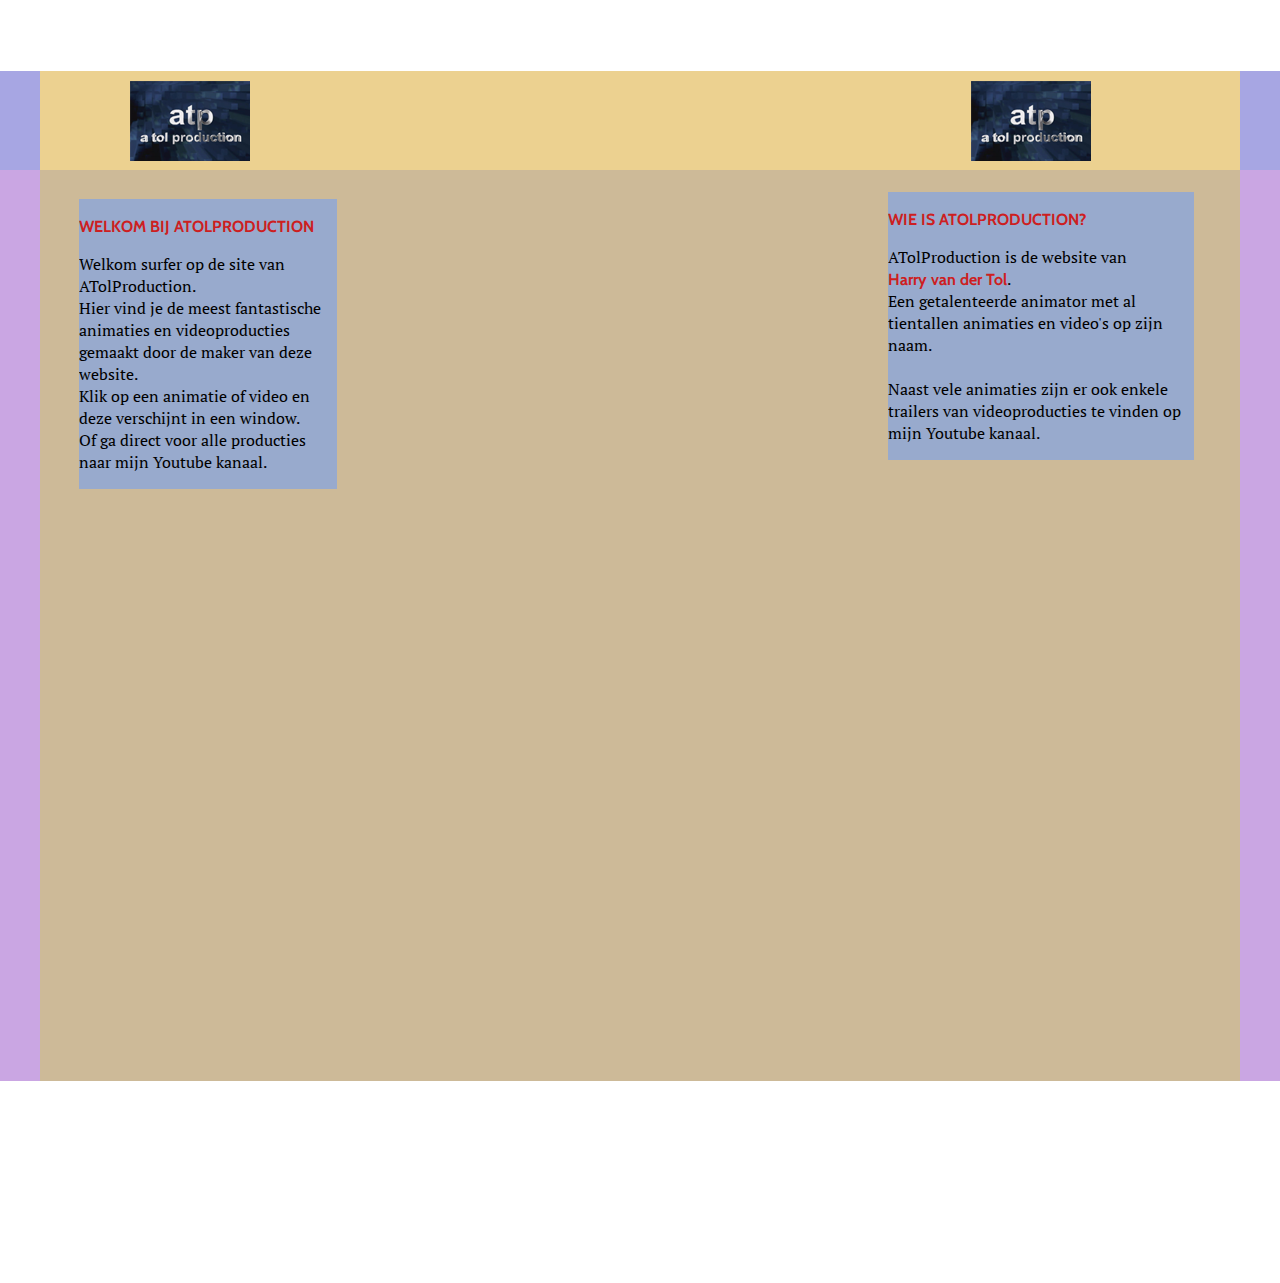
<file: index.html>
<!doctype html><html class="silex-runtime" lang=""><head>
    <meta charset="UTF-8">
    <!-- generator meta tag -->
    <!-- leave this for stats and Silex version check -->
    <meta name="generator" content="Silex v2.2.10">
    <!-- End of generator meta tag -->
    <script type="text/javascript" src="js/jquery.js"></script>
    
    
    <script type="text/javascript" src="js/front-end.js"></script>
    <link rel="stylesheet" href="css/normalize.css">
    <link rel="stylesheet" href="css/front-end.css">

    
    <script type="text/javascript" class="silex-script"></script>
    
    <title> - Page 1</title>
    

    
<meta name="viewport" content="width=device-width, initial-scale=1"><meta name="website-width" content="1200"><meta name="hostingProvider" content="ghpages"><link href="https://fonts.googleapis.com/css2?family=Cabin&amp;display=swap" rel="stylesheet" class="silex-custom-font"><link href="https://fonts.googleapis.com/css?family=Roboto" rel="stylesheet" class="silex-custom-font"><meta name="websiteUrl" content="https://keestroep.github.io/rotzooi/"><link href="css/styles.css" rel="stylesheet" type="text/css"> <link rel="stylesheet" type="text/css" href="css/main.css">

<div id="container">
	<div class="top_regel">
		<div class="right"> </div>
	</div>

</div><style>body { opacity: 0; transition: .25s opacity ease; }</style></head>

<body class="body-initial all-style enable-mobile silex-runtime silex-published" data-silex-type="container-element" style="">
    <div class="silex-pages">
        

        <a id="page-page-1" data-silex-type="page-element" class="page-element page-link-active" href="./">Page 1</a></div>









    <div data-silex-type="container-element" class="container-element editable-style silex-id-1478366444112-1 section-element" style="">
        <div data-silex-type="container-element" class="editable-style silex-element-content silex-id-1478366444112-0 silex-container-content container-element website-width"><div data-silex-type="image-element" class="editable-style silex-id-1592409433095-0 image-element" style=""><img src="assets/atp.png" class="silex-element-content"></div><div data-silex-type="image-element" class="editable-style image-element silex-id-1592409445562-1" style=""><img src="assets/atp.png" class="silex-element-content"></div></div>
    </div>
    <div data-silex-type="container-element" class="container-element editable-style silex-id-1474394621033-3 section-element" style="">
        <div data-silex-type="container-element" class="editable-style silex-element-content silex-id-1474394621032-2 silex-container-content container-element website-width" style=""><div data-silex-type="text-element" class="editable-style silex-id-1592205620463-17 text-element" style=""><div class="silex-element-content normal"> <p><b>WELKOM BIJ ATOLPRODUCTION</b></p><p>Welkom surfer op de site van ATolProduction.<br>Hier vind je de meest fantastische animaties en videoproducties gemaakt door de maker van deze website.<br>Klik op een animatie of video en deze verschijnt in een window.<br>Of ga direct voor alle producties naar mijn Youtube kanaal.</p><span class="_wysihtml-temp-caret-fix" style="position: absolute; display: block; min-width: 1px; z-index: 99999;">﻿</span></div></div><div data-silex-type="text-element" class="editable-style text-element silex-id-1592206745947-18" style=""><div class="silex-element-content normal"> <p><b>WIE IS ATOLPRODUCTION?</b></p><p>ATolProduction is de website van<br><b>Harry van der Tol</b>.<br>Een getalenteerde animator met al tientallen animaties en video's op zijn naam.<br><br>Naast vele animaties zijn er ook enkele trailers van videoproducties te vinden op mijn Youtube kanaal.</p><span class="_wysihtml-temp-caret-fix" style="position: absolute; display: block; min-width: 1px; z-index: 99999;">﻿</span></div></div></div>
    </div>
    <div data-silex-type="container-element" class="container-element editable-style silex-id-1478366450713-3 section-element" style="">
        <div data-silex-type="container-element" class="editable-style silex-element-content silex-id-1478366450713-2 silex-container-content container-element website-width" style="">

            
        </div>
    </div>
















</body></html>
</file>
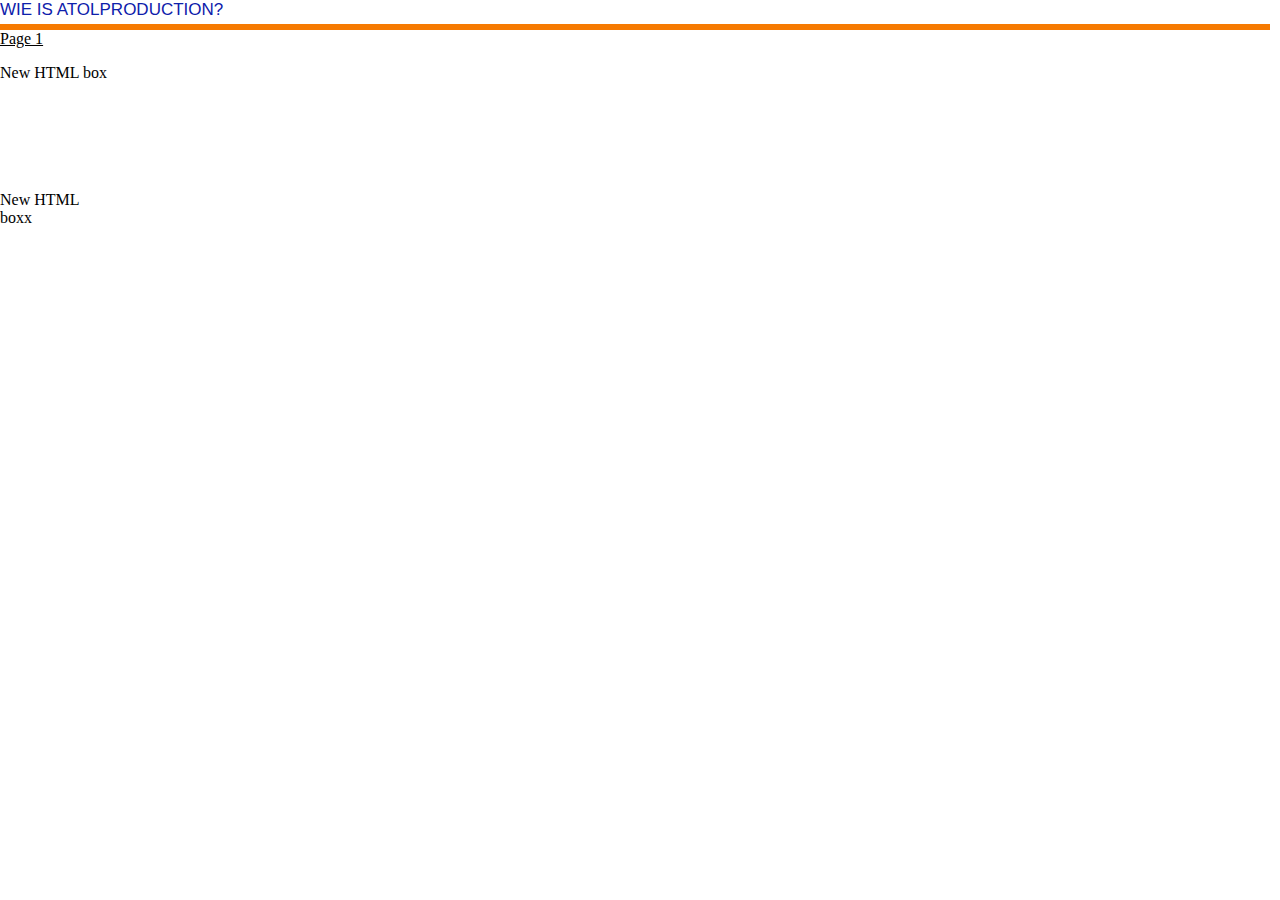
<file: editable_clear.html>
<!DOCTYPE html><html lang="" class="silex-runtime"><head>
    <meta charset="UTF-8">
    <!-- generator meta tag -->
    <!-- leave this for stats and Silex version check -->
    <meta name="generator" content="Silex v2.2.10">
    <!-- End of generator meta tag -->
    <script type="text/javascript" src="https://editor.silex.me/static/2.10/jquery.js" data-silex-static=""></script>
    <script type="text/javascript" src="https://editor.silex.me/static/2.10/jquery-ui.js" data-silex-static=""></script>
    <script type="text/javascript" src="https://editor.silex.me/static/2.10/pageable.js" data-silex-static=""></script>
    <script type="text/javascript" src="https://editor.silex.me/static/2.10/front-end.js" data-silex-static=""></script>
    <link rel="stylesheet" href="https://editor.silex.me/static/2.10/normalize.css" data-silex-static="">
    <link rel="stylesheet" href="https://editor.silex.me/static/2.10/front-end.css" data-silex-static="">

    <style type="text/css" class="silex-style"></style>
    <script type="text/javascript" class="silex-script"></script>
    <style class="silex-inline-styles" type="text/css">.body-initial {background-color: rgba(255,255,255,1);}.silex-id-1592583412492-1 {width: 1392px; min-height: 111px; background-color: rgb(255, 255, 255); top: 64px; left: 98px;}.silex-id-1592583468977-2 {width: 674px; min-height: 79px; background-color: rgb(255, 255, 255); top: 11px; left: 331px;}.silex-id-1592583481824-3 {width: 1220px; min-height: 345px; background-color: rgb(255, 255, 255); top: 242px; left: 98px;}.silex-id-1592583503727-4 {width: 100px; min-height: 100px; background-color: rgb(255, 255, 255); top: 130px; left: 417px;}</style>
    <title></title>
    <script type="text/json" class="silex-json-styles">[{"fonts":[{"family":"'Roboto', sans-serif","href":"https://fonts.googleapis.com/css?family=Roboto"}],"desktop":{"body-initial":{"background-color":"rgba(255,255,255,1)"},"silex-id-1474394605264-1":{"min-height":"100px","width":"100px","top":"100px","left":"100px"},"silex-id-1474394605263-0":{"min-height":"100px","background-color":"transparent"},"silex-id-1474394621032-2":{"min-height":"0px","top":"0px","left":"0px"},"silex-id-1478366450713-2":{"min-height":"0px","top":"0px","left":"0px"},"silex-id-1442914737143-3":{"min-height":"0px","top":"0px","left":"0px","width":"0px"},"silex-id-1478366444112-0":{"min-height":"0px","top":"0px","left":"0px"},"silex-id-1592583412492-1":{"width":"1392px","min-height":"111px","background-color":"rgb(255, 255, 255)","top":"64px","left":"98px"},"silex-id-1592583468977-2":{"width":"674px","min-height":"79px","background-color":"rgb(255, 255, 255)","top":"11px","left":"331px"},"silex-id-1592583481824-3":{"width":"1220px","min-height":"345px","background-color":"rgb(255, 255, 255)","top":"242px","left":"98px"},"silex-id-1592583503727-4":{"width":"100px","min-height":"100px","background-color":"rgb(255, 255, 255)","top":"130px","left":"417px"}},"mobile":{},"prodotypeData":{"component":{},"style":{"all-style":{"className":"all-style","templateName":"text","displayName":"All style","styles":{"desktop":{"normal":{"className":"all-style","pseudoClass":"normal","All":{"font-family":"'Roboto', sans-serif"}}}}}}}}]</script>

    
<style class="silex-prodotype-style" type="text/css" data-style-id="all-style">.text-element > .silex-element-content {font-family: 'Roboto', sans-serif;}</style><link href="https://fonts.googleapis.com/css?family=Roboto" rel="stylesheet" class="silex-custom-font"><meta name="viewport" content="width=device-width, initial-scale=1"><meta name="website-width" content="1200"><style type="text/css" class="silex-style-settings">.website-width {width: 1200px;}</style><meta name="hostingProvider" content="unifile"><!-- Silex HEAD tag do not remove --><link rel="stylesheet" type="text/css" href="css/main.css">
<h1 class="boxtitle schaduw_bl schaduw_br schaduw_ar schaduw_al koplist ">Wie is ATolProduction?</h1>
    <!-- End of Silex HEAD tag do not remove --></head>

<body data-silex-id="body-initial" class="body-initial all-style enable-mobile prevent-draggable prevent-resizable prevent-selectable silex-runtime" data-silex-type="container-element" style="">
    <div class="silex-pages">
        

        <a id="page-page-1" data-silex-type="page-element" class="page-element" href="#!page-page-1">Page 1</a></div>









    
    
    
















<div data-silex-type="container-element" class="editable-style silex-id-1592583412492-1 container-element" data-silex-id="silex-id-1592583412492-1" style=""><div data-silex-type="html-element" class="editable-style silex-id-1592583468977-2 html-element" data-silex-id="silex-id-1592583468977-2" style=""><div class="silex-element-content"><p>New HTML box</p></div></div></div><div data-silex-type="container-element" class="editable-style silex-id-1592583481824-3 container-element" data-silex-id="silex-id-1592583481824-3" style=""><div data-silex-type="html-element" class="editable-style silex-id-1592583503727-4 html-element" data-silex-id="silex-id-1592583503727-4" style=""><div class="silex-element-content"><p>New HTML boxx </p></div></div></div></body></html>
</file>
<file: css/front-end.css>
/**
 * This file holds the basic CSS styles of Silex websites
 */

/* pages */
.page-element{
  display: none;
}
.paged-element{
  display: none;
}
.silex-published .paged-element{
  display: block;
}
/* default style for silex elements */
.editable-style{
  position: absolute;
  box-sizing: content-box; /* this is needed to set the size of elements with a border (though it could be omited since this is the default value) */
}
.silex-element-content{
  overflow: hidden;
  border-radius: initial;
  width: 100%;
}
/* prevent-auto-z-index is to let the components handle their z-index */
.section-element > .silex-element-content > *:not(.prevent-auto-z-index) {
  /* put the elements of a section on top of sections bellow */
  z-index: 10;
}
.silex-element-content {
  pointer-events: none;
}
.silex-element-content[contenteditable="true"] {
  min-height: 20px;
  cursor: text;
  pointer-events: auto;
}
.editable-style.silex-selected.text-editor-focus {
  /* remove text box selection markers
  box-shadow: none;
  */
  /* a click on current text box will select it */
  cursor: pointer;
}
.text-editor-focus .ui-resizable-handle {
  /* remove text box UI handles for resize */
  display: none;
}
.section-element > .silex-element-content {
  /* section have a content element, and it needs to keep pointer events
     because it container other silex elements
  */
  pointer-events: auto;
}
body.silex-runtime .silex-element-content {
  pointer-events: auto;
}
.editable-style.section-element {
  position: relative;
  left: 0;
  top: 0;
  right: 0;
  padding: 0 100px;
  margin: 0;
}
.silex-runtime .editable-style.section-element {
  padding: 0;
  margin: 0;
  margin-top: -1px;
}
.default-site-width, /* for backward compat, FIXME: remove in a while */
.website-width {
  width: 960px;
}
.section-element .silex-container-content {
  position: relative;
  left: 0;
  top: 0;
  margin-left: auto;
  margin-right: auto;
  overflow: initial;
}
/* background */
.background{
  position: relative !important;
  left: 0 !important;
  top: 0 !important; /* !important is useful while editing */
  margin-left: auto;
  margin-right: auto;
  z-index: 1;
}
/* resize */
.editable-style.image-element .silex-element-content {
  position: absolute;
  border-radius: inherit; /* this is to follow the element's radius */
  height: 100%;
}
/* wysihtml text editor styles */
.wysiwyg-float-left {
  float: left;
  margin: 0 8px 8px 0;
}
.wysiwyg-float-right {
  float: right;
  margin: 0 0 8px 8px;
}
/* Remove dots surrounding links in Firefox
    because of normalize.css */
a:focus{ outline: none;}

body.silex-runtime .editable-style[data-silex-href] {
  cursor: pointer;
}
body.enable-mobile .editable-style.hide-on-desktop {
  display: none;
}
/* elements styles */
body.enable-mobile .background {
  height: initial;
  padding-bottom: 50px;
}
.silex-runtime .fixed {
  position: absolute;
  z-index: 20;
}
/* Mobile styles */
@media (max-width:480px) {
  /* hide horizontal scroll bar which appears because of residual values in css
  html {
    overflow-x: hidden;
  }
  */
  body {
    position: initial; /* used to be absolute but now only in editor (editable.css), when position is absolute the body has the size of its content */
  }
  /* mobile mode */
  body.enable-mobile .editable-style:not(.prevent-mobile-style),
  body.enable-mobile .background.background-initial {
    position: static;
    top: auto;
    left: auto;
    max-width: 100%;
    min-width: auto; /* this is to remove sections min-width, since section min-width is set to the witdh of its content in Element::setStyle() */
    margin-left: auto;
    margin-right: auto;
  }
  body.enable-mobile .editable-style.container-element {
    padding: 10px; /* leave space between a container and its content */
  }
  body.enable-mobile .editable-style.section-element {
    padding: 0;
  }
  body.enable-mobile .editable-style.section-element > .silex-element-content {
    padding: 10px 0; /* leave space between a container and its content */
  }
  body.enable-mobile.silex-resizing .editable-style:not(.prevent-mobile-style) {
    max-width: unset; /* while dragging let the user size the elements freely */
  }
  body.enable-mobile .image-element.editable-style:not(.prevent-mobile-style) {
    position: relative;
  }
  body.enable-mobile .editable-style.section-element {
    max-width: 100%; /* section bg should be 100% width because user do not need to grab the side and resize */
    padding: 0;
    margin: 0;
  }
  body.enable-mobile .container-element {
    display: flex;
    align-items: center;
    justify-content: space-around;
    flex-wrap: wrap;
    height: fit-content;
  }
  /* but still hide paged elements or desktop only elements */
  .paged-element-hidden.paged-element.editable-style {
    display: none;
  }
  body.enable-mobile .editable-style.hide-on-mobile {
    display: none;
  }
  body.enable-mobile .editable-style.hide-on-desktop {
    display: initial;
  }
  body.silex-runtime.enable-mobile .background.background-initial {
    max-width: 100%;
  }
}

/**
 * prodotype components
 */
.silex-element-content-full-height .silex-element-content {
  height: 100%;
}
.prodotype-preview {
  display: none;
}
.prodotype-runtime,
.prodotype-runtime-strict {
  display: none;
}
.prodotype-published {
  display: none;
}
body.silex-editor .prodotype-preview {
  display: block;
}
body.silex-runtime .prodotype-runtime,
body.silex-runtime .prodotype-runtime-strict {
  display: block;
}
body.silex-published .prodotype-published {
  display: block;
}
body.silex-publish .prodotype-runtime-strict {
  display: none;
}
.prodotype-force-size {
  position: absolute;
  width: 100%;
  height: 100%;
}
.silex-component-button button {
  width: 100%;
}
/* full-width component*/
div.editable-style.full-width-section {
  min-height: 100px;
}

div.editable-style.full-width-section>.editable-style {
  position: static;
  min-width: 100%;
}

div.editable-style.full-width-section>.editable-style.silex-element-content {
  display: none;
}
</file>
<file: css/main.css>
/* Website harryvdtol */
/* CSS/HTML door HvdT */
html			{  width: 100%; height: 100%; padding: 0; margin: 0; }
body			{ width: 100%; height: 100%; padding: 0; margin: 0; }
body.regular		{ background: url(../images/backgr_body_bioszaal_klein.jpg) no-repeat center top #000; }
body.homepage		{ background: url(../images/repeater.png) repeat; background-position: center 45px; background-color: #000; }
a{ color: #000; }

/* Titel en headings */

h1.boxtitle { font-family: tahoma, arial, verdana; font-weight: normal; padding: 0 0 10px 0; margin: 0px 10px 0px 0px; font-size: 17px; color: #0e20ab; text-transform: uppercase; background: url(../images/geel_line.png) bottom left repeat-x; } 

h1.bold			{ font-family: tahoma, arial, verdana; font-weight: normal; padding: 0 0 10px 0; margin: 0px 10px 0px 0px; font-size: 17px; color: #0e20ab; text-transform: uppercase; text-align: center; } 
p.boxtitle		{ font-family: tahoma, arial, verdana; font-weight: normal; padding: 0 0 10px 0; margin: 0px 10px 0px 0px; font-size: 12px; text-align: left; line-height: 12px; } 


h1.normal 		{ background: url("../images/backgr_white_dots.png") repeat-x scroll center bottom transparent; font-weight: normal;   color: #BA0619;    font-family: arial,verdana;  font-size: 45px;   margin: 0 0 10px;    padding: 0 0 6px;}
h1.title 		{    background: url("../images/backgr_grey_dots.png") repeat-x scroll center bottom transparent; font-weight: normal;    color: #000000;    font-family: arial,verdana;    font-size: 28px;    margin: 0;  padding: 0 0 10px;}

h2.title 		{ color: #000000; font-weight: normal;   font-family: arial,verdana;    font-size: 28px;    margin: 0;    padding: 0;}
h2.title_footer 	{  color: #C9C9C9;	 font-weight: normal;	  font-family: arial,verdana;  font-size: 14px;   margin: 8px 0;  padding: 0;  font-weight: normal;		  text-transform: uppercase;	  }
h2.redmain		{ background: url("../images/backgr_white_dots.png") repeat-x scroll center bottom transparent; font-weight: normal;   color: #BA0619;    font-family: arial,verdana;    font-size: 45px; margin: 0 0 10px;    padding: 0 0 6px; }


.clear			{ clear: both; }


/* Container */

#container			{ width: 780px; position: relative; margin: 0 auto;   overflow: hidden; font-family: arial; font-size: 12px; }


#container .top_regel		{ width: 100%; height: 72px; position: relative; z-index: 999; }
#container .top_regel .right	{ width: 570px; height: 72px; float: right; } 

#container .navig			{ width: 780px; height: 62px; position: relative; margin-top: 34px; background: url(../images/balk_nav.jpg) no-repeat;  }
#container .navig ul			{ list-style: none; padding: 34px 0 5px 10px; margin: 0; font-family: arial, verdana; }
#container .navig ul li			{ display: inline; text-transform: uppercase; color: #fff; font-size: 17px; padding: 20px 10px 11px 10px; }
#container .think			{ width: 780px; height: 62px; position: relative; margin-top: 34px; margin-left: 250px; background: url(../movies/atp.gif) no-repeat; }
#container .thinkl			{ height: 62px; width: 72px; position:relative; margin-left: 700px; margin-top: 1034px; background: url(../images/atps.jpg) no-repeat;  }

#container .cameraman			{ width: 780px; height: 160px; position: relative; margin-top: 10x; margin-left: 60px; background: url(../movies/cameraman.gif) no-repeat; }

#container .content .schaduw_bl		{ width: 142px; height: 113px; position: absolute; top: 0; left: 0; background: url(../images/backgr_schaduw_bl.png) no-repeat; }
#container .content .schaduw_br		{ width: 142px; height: 113px; position: absolute; top: 0; right: 0; background: url(../images/backgr_schaduw_br.png) no-repeat; }
#container .content .schaduw_ar		{ width: 142px; height: 113px; position: absolute; bottom: 0; right: 0; background: url(../images/backgr_schaduw_ar.png) no-repeat; }
#container .content .schaduw_al		{ width: 142px; height: 113px; position: absolute; bottom: 0; left: 0; background: url(../images/backgr_schaduw_al.png) no-repeat; }

#container .content				{ width: 780px; position: relative; background: #fff; overflow: hidden; padding: 21px 10px; }
#container .content .box			{ position: relative; overflow: hidden; padding: 12px; margin: 0 0 20px 0; background:#f4f4f4; }
#container .content .moviebox			{ width: 100%; position: relative; font-family: arial, verdana; }
#container .content .box .moviebox a		{ text-decoration: none; display: block; color: #303030; }

#container .content .box .filmlist		{ width: 100%; position: relative; }
#container .content .box .filmlist p		{ font-family: tahoma, arial, verdana; font-weight: normal; padding: 0 0 10px 0; margin: 0px 10px 0px 0px; font-size: 12px; text-align: left; line-height: 12px; } 
#container .content .box .filmlist ul		{ padding: 0; margin: 0; list-style: none; }
#container .con2tent .box .filmlist ul li	{ height: 23px; background: url(../images/backgr_movie_top10.png) -3px 0 no-repeat; line-height: 23px; margin: 0;}
#container .content .box .filmlist ul li a	{ padding-left: 5px; text-decoration: none; color: #000; display: block; height: 20px; overflow: hidden;}

#container .content .box .koplist		{ width: 100%; position: relative; }
#container .content .box .koplist p		{ line-height: 18px; margin: 0px 30px 0px 0px;  }
#container .content .box .koplist .table	{ margin: 12px 0 12px 0; }

#container .content .moreinfo			{ width: 100%; position: relative;  }
#container .content .moreinfo p 		{ line-height: 18px;  }
#container .content .moreinfo img 		{ margin: 0 0 0 8px;}

#container .contentholder a			{   }
#container .contentholder a.coffetime:hover	{ background: url('../images/coffeetime.jpg') no-repeat; height: 72px; width: 72px;  }
#container .contentholder a.coffeetime		{ background: url('../images/coffeetime.jpg') no-repeat; height: 72px; width: 72px;  display: block; padding: 5px ;}
#container .contentholder a.kleye:hover		{ background: url('../images/kleye.jpg') no-repeat; height: 72px; width: 72px;  }
#container .contentholder a.kleye		{ background: url('../images/kleye.jpg') no-repeat; height: 72px; width: 72px;  display: block; padding: 5px ;}
#container .contentholder a.lopen:hover		{ background: url('../images/lopen.png') no-repeat; height: 72px; width: 72px;  }
#container .contentholder a.lopen		{ background: url('../images/lopen.png') no-repeat; height: 72px; width: 72px;  display: block; padding: 5px ;}
#container .contentholder a.wolkenn:hover		{ background: url('../images/wolken.jpg') no-repeat; height: 72px; width: 72px;  }
#container .contentholder a.wolken		{ background: url('../images/wolken.jpg') no-repeat; height: 72px; width: 72px;  display: block; padding: 5px ;}
#container .contentholder a.lego:hover		{ background: url('../images/lego.jpg') no-repeat; height: 72px; width: 72px;  }
#container .contentholder a.lego		{ background: url('../images/lego.jpg') no-repeat; height: 72px; width: 72px;  display: block; padding: 5px ;}
#container .contentholder a.twitter		{ background: url('../images/twitter.jpg') no-repeat; background-position: center; height: 72px; width: 72px; display: block;}
#container .contentholder a.twitter:hover	{ background: url('../images/twitter.jpg') no-repeat; height: 72px; width: 72px; }


#container .moviepreview			{ width: 780px; height: 217px; position: relative; margin-right: auto; margin-left: auto; margin-top: 45px; }

/* Footer  */

#container .footer				{ width: 740px; min-height: 30px; position: relative; padding: 20px 10px; background: no-repeat #1197c8; 10px 10px;  overflow: hidden; }
#container .footer .footer_border		{ width: 740px; height: 2px; position: relative; background: url(../images/backgr_white_dots.png) repeat-x; }
#container .footer .footer_content		{ width: 740px; position: relative; }
#container .footer .lefttxt			{ float: left; margin: 10px 12px 0 0; padding: 0; color: #c9c9c9; font-size: 11px; }
#container .footer .righttxt			{ float: right; margin: 15px 0 0 0; padding: 0 12px 0 0; color: #c9c9c9; font-size: 11px; background: url(../images/icon_arrow_up.png) no-repeat right; }
#container .footer a				{ text-decoration: none; color: #c9c9c9; }
#container .footer a:hover			{ text-decoration: none; color: #fff; }

/* //////// MISC ///////////////////////////////// */

.contentholder			{ width: 100%; }
table.contentholder .padding 	{ padding: 0 10px 0 10px;}


.padding.small 		{ width: 300px; overflow: hidden;}
.padding.medium 	{ width: 400px; overflow: hidden;}
.padding.large	 	{ width: 740px; overflow: hidden;}
img.floatleft		{ float: left	; margin: 4px; } 

.moviebox a 					{ margin: 5px;}



#container .content .tabs			{ width: 100%; height: 24px; position: absolute; left: 20px; top: 93px; z-index: 3; }
#container .content .tabs .tab			{ height: 24px; font-size: 11px; color: #000; float: left; padding: 0 6px 0 6px; background: url(../images/backgr_tab.jpg) #fff repeat-x; border-left: 1px solid #c4c4c4; border-top: 1px solid #c4c4c4; border-right: 1px solid #c4c4c4; line-height: 23px; }
#container .content .tabs .tabinactive		{ height: 23px; font-size: 11px; color: #fff; float: left; padding: 0 6px 0 6px; margin: 1px 0 0 3px; background: url(../images/backgr_tab_inactive.jpg) repeat-x; line-height: 23px; }
#container .content .tabs a			{ text-decoration: none; color: #fff; }


.paged-element-hidden.animated{ animation-name: none !important; }
</file>
<file: css/styles.css>
@import url(http://fonts.googleapis.com/css?family=PT+Serif);.text-element P {font-family: 'PT Serif', serif;}.text-element B {font-family: 'Cabin', sans-serif;}.paged-element-hidden.animated {animation-name: none !important;}
.body-initial {background-color: rgba(255,255,255,1);}.silex-id-1478366444112-1 {background-color: rgba(167,166,227,1);}.silex-id-1478366444112-0 {min-height: 100px; background-color: rgba(236,209,144,1);}.silex-id-1592409433095-0 {width: 120px; min-height: 80px; top: 10px; left: 90px;}.silex-id-1592409445562-1 {width: 120px; min-height: 80px; top: 10px; left: 931px;}.silex-id-1474394621033-3 {background-color: rgba(202,166,227,1);}.silex-id-1474394621032-2 {min-height: 911px; background-color: rgba(205,186,152,1); top: 32px; left: 0px;}.silex-id-1592205620463-17 {width: 258px; min-height: 265px; top: 29px; left: 39px; background-color: rgba(152,170,205,1);}.silex-id-1592206745947-18 {width: 306px; min-height: 266px; top: 22px; left: 848px; background-color: rgba(152,170,205,1);}.silex-id-1478366450713-3 {top: 100px; background-color: transparent;}.silex-id-1478366450713-2 {min-height: 203px; background-color: transparent; top: 0px; left: 0px;}
.text-element > .silex-element-content {font-family: 'Roboto', sans-serif;}p {color: #000000;}b {color: #cd1e21;}
.website-width {width: 1200px;}body.silex-runtime {opacity: 1;}
</file>
